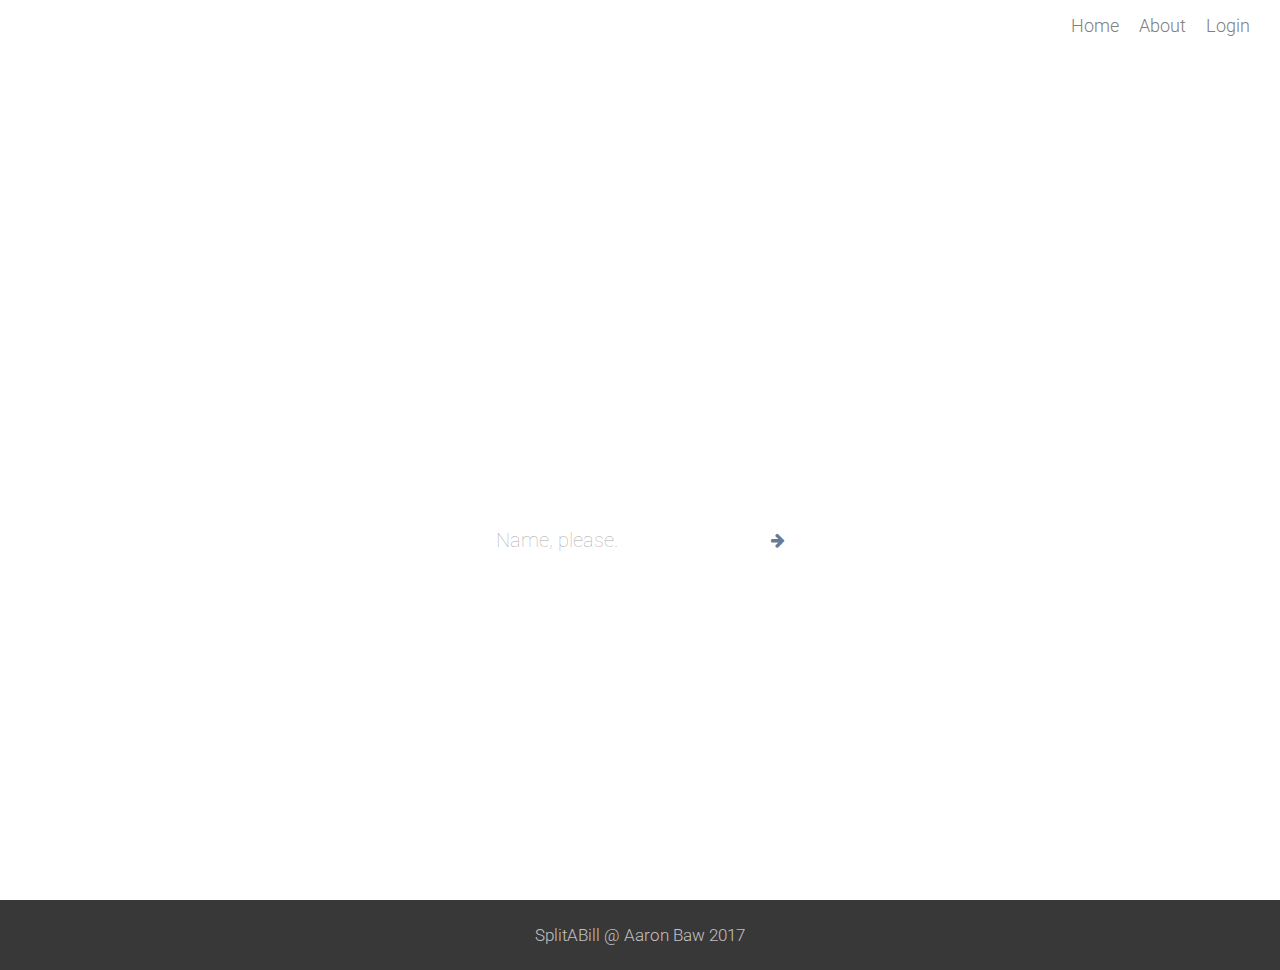
<file: index.html>
<!DOCTYPE html>
<html>
    <head>
        <meta charset="utf-8">
        <meta http-equiv="X-UA-Compatible" content="IE=edge,chrome=1">
        <title>SplitABill</title>
        <meta name="description" content="">
        <meta name="viewport" content="width=device-width, initial-scale=1">
        <link rel="apple-touch-icon" href="apple-touch-icon.png">

        <!-- CSS -->
        <link rel="stylesheet" href="./css/font-awesome.min.css">
        <link rel="stylesheet" href="css/main.css">
        <link rel="stylesheet" href="css/landing.css">
        <!-- FONTS -->
        <link href="https://fonts.googleapis.com/css?family=Libre+Baskerville|Open+Sans:300,400|Roboto:200,300,400" rel="stylesheet">
        <!-- Scripts -->
        <script
        src="https://code.jquery.com/jquery-2.2.4.min.js"
        integrity="sha256-BbhdlvQf/xTY9gja0Dq3HiwQF8LaCRTXxZKRutelT44="
        crossorigin="anonymous"></script>
        <script src="./js/landing.js"></script>
        <!-- <script src="js/vendor/modernizr-2.8.3-respond-1.4.2.min.js"></script> -->
    </head>
    <body>
        <!-- <div class="header-container"> -->
            <header>
                <nav>
                    <ul>
                        <li><a href="#">Home</a></li>
                        <li><a href="#">About</a></li>
                        <li><a href="#">Login</a></li>
                    </ul>
                </nav>
            </header>
        <!-- </div> -->

      <div class="body-container-wrap">

        <div class="main-container">
          <div class="title-headings">
            <h1 class="title">SplitABill</h1>
            <p class="tagline">Split Bills <i>not</i> people.</p>
            <hr nosade>
          </div>
          <div class="newuserbox-container">
            <form action="">
              <a class="account-exists">Already have an account?</a>
              <div style="display: flex;">
                <input name="name" placeholder="Name, please.">
                <div class="input-icon-box" style=><i class="fa fa-arrow-right" aria-hidden="true"></i></div></form>
              </div>
            </form>
            <!-- <a href="">I already have an account</a> -->
          </div>

          </div>
        </div>




        <!-- This is here to create empty space for the fixed footer beneath -->
        <div class="transparent-fill-div"></div>

        <footer class="wrapper">
            <h3>SplitABill @ Aaron Baw 2017</h3>
        </footer>
      <!-- </div> -->
      <!-- <div class="bg-image"></div> -->

    </body>
</html>
</file>
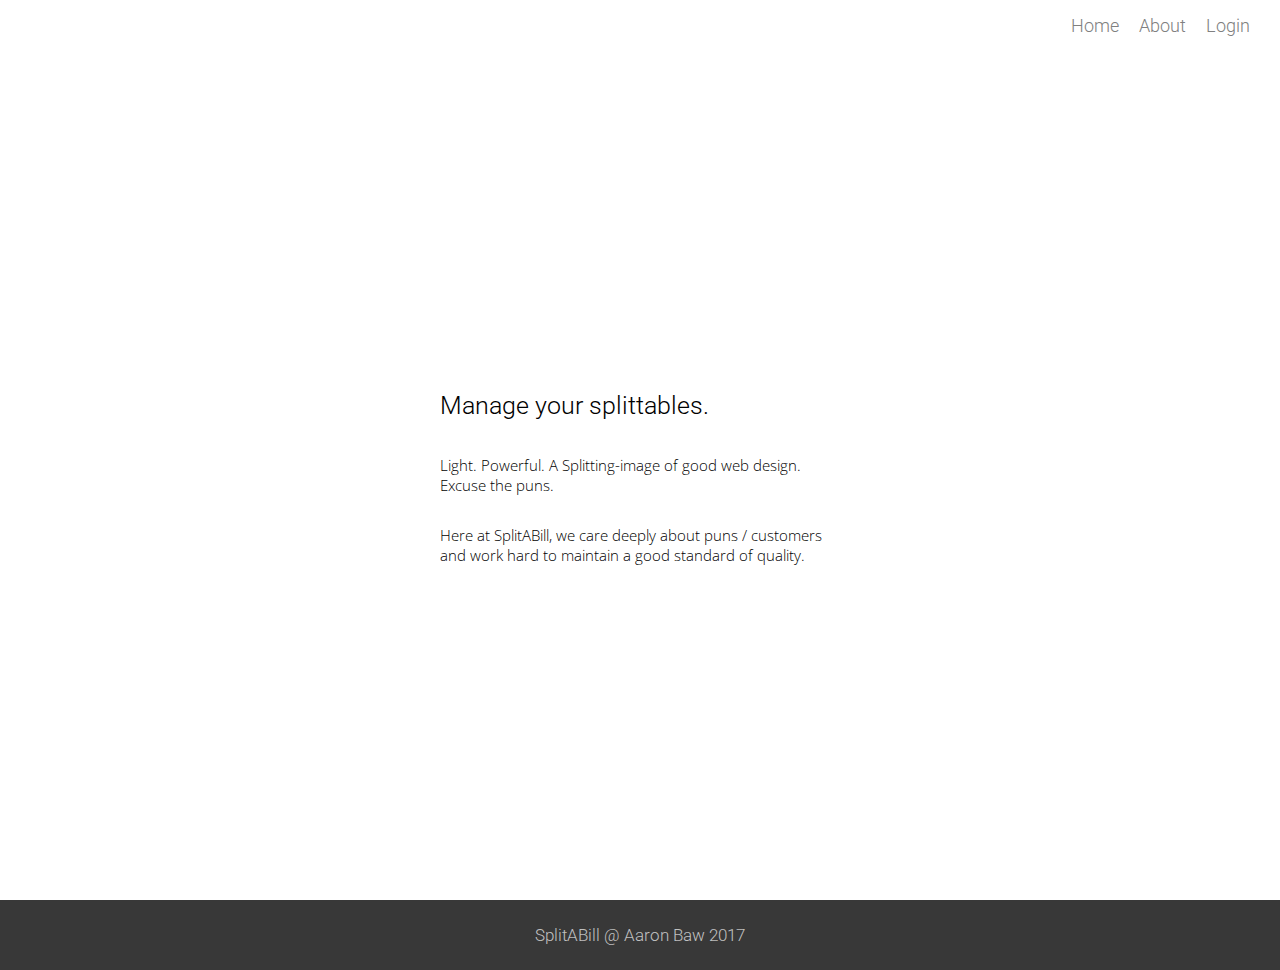
<file: pages/about.html>
<!DOCTYPE html>
<html>
    <head>
        <meta charset="utf-8">
        <meta http-equiv="X-UA-Compatible" content="IE=edge,chrome=1">
        <title>SplitABill</title>
        <meta name="description" content="">
        <meta name="viewport" content="width=device-width, initial-scale=1">
        <link rel="apple-touch-icon" href="apple-touch-icon.png">

        <!-- CSS -->
        <link rel="stylesheet" href="../css/font-awesome.min.css">
        <link rel="stylesheet" href="../css/main.css">
        <link rel="stylesheet" href="../css/about.css">
        <!-- FONTS -->
        <link href="https://fonts.googleapis.com/css?family=Libre+Baskerville|Open+Sans:300,400|Roboto:200,300,400" rel="stylesheet">
        <!-- Scripts -->
        <script
        src="https://code.jquery.com/jquery-2.2.4.min.js"
        integrity="sha256-BbhdlvQf/xTY9gja0Dq3HiwQF8LaCRTXxZKRutelT44="
        crossorigin="anonymous"></script>
        <!-- <script src="../js/login.js"></script> -->
        <!-- <script src="js/vendor/modernizr-2.8.3-respond-1.4.2.min.js"></script> -->
    </head>
    <body>
        <!-- <div class="header-container"> -->
            <header>
                <nav>
                    <ul>
                        <li><a href="#">Home</a></li>
                        <li><a href="#">About</a></li>
                        <li><a href="#">Login</a></li>
                    </ul>
                </nav>
            </header>
        <!-- </div> -->

      <div class="body-container-wrap">

        <div class="main-container">
          <div class="about-box-wrap">
            <h2>Manage your splittables.</h2>
            <p>
              Light. Powerful. A Splitting-image of good web design. Excuse the puns.
            </p>
            <p>
              Here at SplitABill, we care deeply about puns / customers and work hard to maintain a good standard of quality.
            </p>
          </div>
        </div>

    </div>




        <!-- This is here to create empty space for the fixed footer beneath -->
        <div class="transparent-fill-div"></div>

        <footer class="wrapper">
            <h3>SplitABill @ Aaron Baw 2017</h3>
        </footer>
      <!-- </div> -->
      <!-- <div class="bg-image"></div> -->

    </body>
</html>
</file>
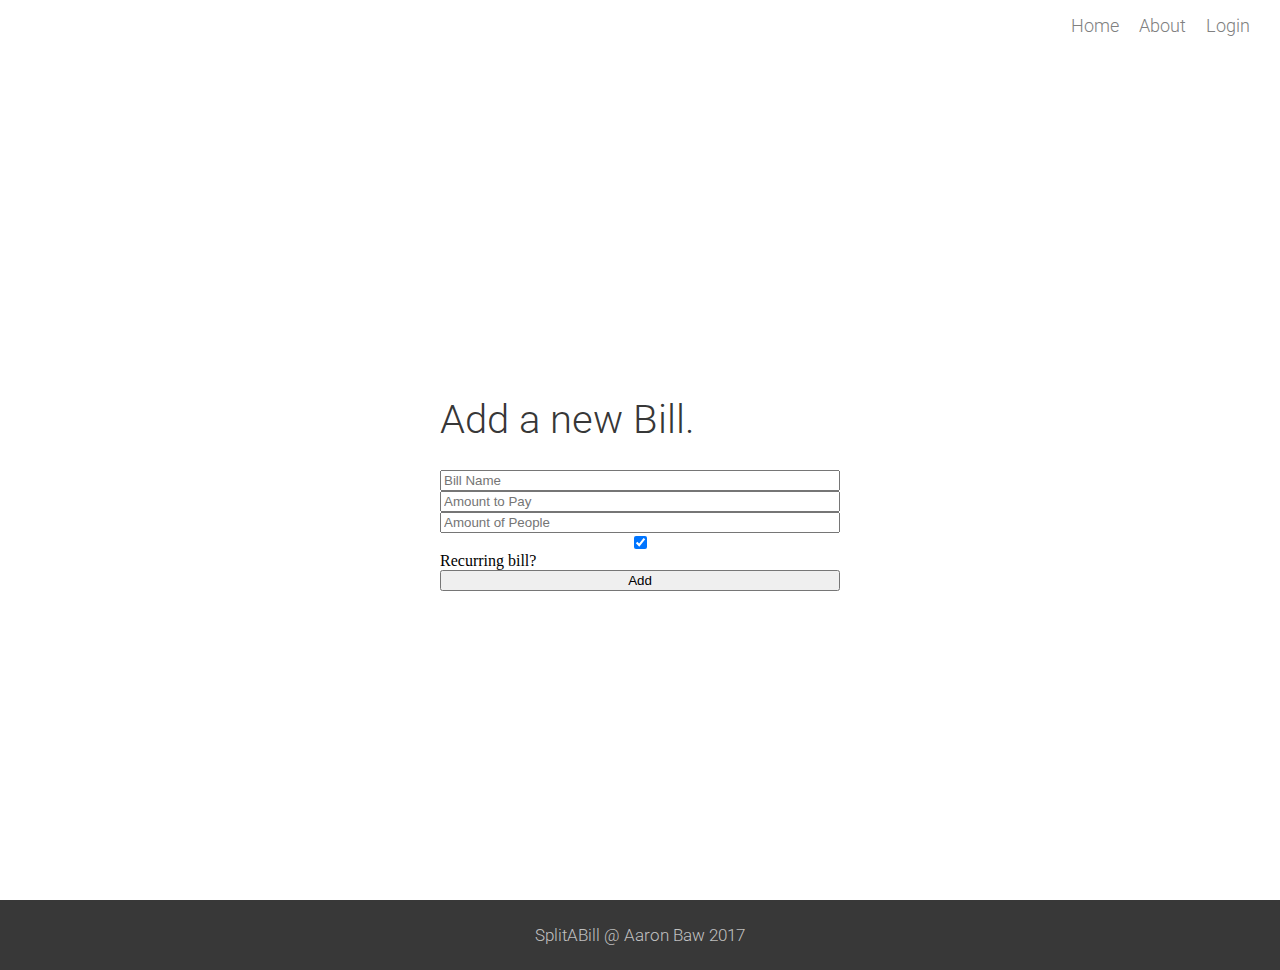
<file: pages/addBill.html>
<!DOCTYPE html>
<html>
    <head>
        <meta charset="utf-8">
        <meta http-equiv="X-UA-Compatible" content="IE=edge,chrome=1">
        <title>SplitABill</title>
        <meta name="description" content="">
        <meta name="viewport" content="width=device-width, initial-scale=1">
        <link rel="apple-touch-icon" href="apple-touch-icon.png">

        <!-- CSS -->
        <link rel="stylesheet" href="../css/font-awesome.min.css">
        <link rel="stylesheet" href="../css/main.css">
        <link rel="stylesheet" href="../css/addBill.css">
        <!-- FONTS -->
        <link href="https://fonts.googleapis.com/css?family=Libre+Baskerville|Open+Sans:300,400|Roboto:200,300,400" rel="stylesheet">
        <!-- Scripts -->
        <script
        src="https://code.jquery.com/jquery-2.2.4.min.js"
        integrity="sha256-BbhdlvQf/xTY9gja0Dq3HiwQF8LaCRTXxZKRutelT44="
        crossorigin="anonymous"></script>
        <!-- <script src="../js/login.js"></script> -->
        <!-- <script src="js/vendor/modernizr-2.8.3-respond-1.4.2.min.js"></script> -->
    </head>
    <body>
        <!-- <div class="header-container"> -->
            <header>
                <nav>
                    <ul>
                        <li><a href="#">Home</a></li>
                        <li><a href="#">About</a></li>
                        <li><a href="#">Login</a></li>
                    </ul>
                </nav>
            </header>
        <!-- </div> -->

      <div class="body-container-wrap">

        <div class="main-container">
          <div class="box-container">
            <form action="../modules/createNewBill.php" method="post">
              <h1>Add a new Bill.</h1>
              <input name="billName" type="text" placeholder="Bill Name"></input>
              <input name="amount" type="number" placeholder="Amount to Pay"></input>
              <input name="people" type="number" placeholder="Amount of People"></input>
              <input type="checkbox" name="recurring" value="true" checked>Recurring bill?</input>
              <input type="submit" value="Add"></input>
            </form>
          </div>
        </div>

    </div>




        <!-- This is here to create empty space for the fixed footer beneath -->
        <div class="transparent-fill-div"></div>

        <footer class="wrapper">
            <h3>SplitABill @ Aaron Baw 2017</h3>
        </footer>
      <!-- </div> -->
      <!-- <div class="bg-image"></div> -->

    </body>
</html>
</file>
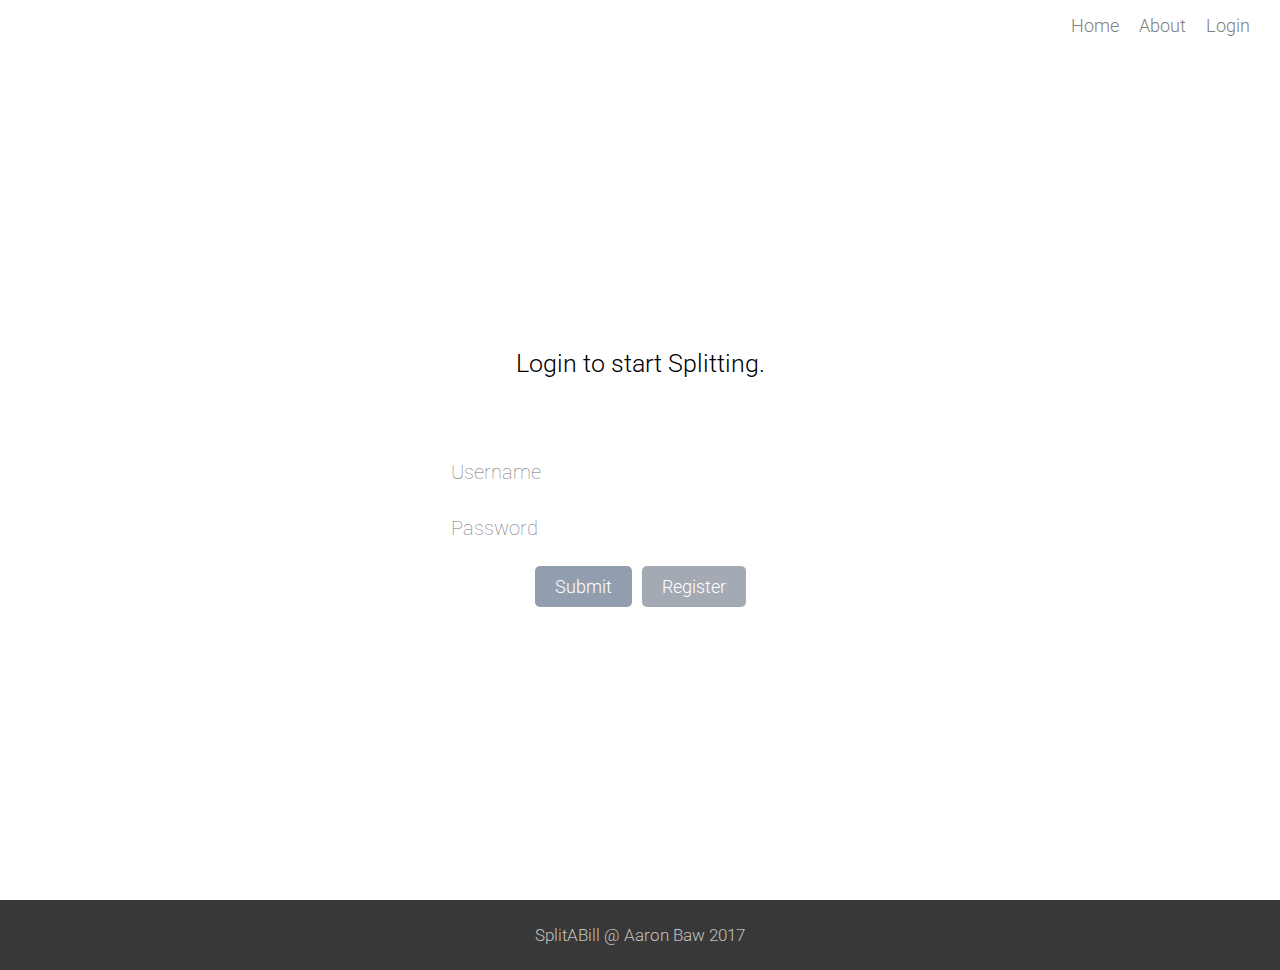
<file: pages/login.html>
<!DOCTYPE html>
<html>
    <head>
        <meta charset="utf-8">
        <meta http-equiv="X-UA-Compatible" content="IE=edge,chrome=1">
        <title>SplitABill</title>
        <meta name="description" content="">
        <meta name="viewport" content="width=device-width, initial-scale=1">
        <link rel="apple-touch-icon" href="apple-touch-icon.png">

        <!-- CSS -->
        <link rel="stylesheet" href="../css/font-awesome.min.css">
        <link rel="stylesheet" href="../css/main.css">
        <link rel="stylesheet" href="../css/login.css">
        <!-- FONTS -->
        <link href="https://fonts.googleapis.com/css?family=Libre+Baskerville|Open+Sans:300,400|Roboto:200,300,400" rel="stylesheet">
        <!-- Scripts -->
        <script
        src="https://code.jquery.com/jquery-2.2.4.min.js"
        integrity="sha256-BbhdlvQf/xTY9gja0Dq3HiwQF8LaCRTXxZKRutelT44="
        crossorigin="anonymous"></script>
        <script src="../js/login.js"></script>
        <!-- <script src="js/vendor/modernizr-2.8.3-respond-1.4.2.min.js"></script> -->
    </head>
    <body>
        <!-- <div class="header-container"> -->
            <header>
                <nav>
                    <ul>
                        <li><a href="#">Home</a></li>
                        <li><a href="#">About</a></li>
                        <li><a href="#">Login</a></li>
                    </ul>
                </nav>
            </header>
        <!-- </div> -->

      <div class="body-container-wrap">

        <div class="main-container">
          <div class="login-box-wrap">
            <h2>Login to start Splitting.</h2>
            <form action="../assets/authenticate.php" method="post">
              <p class="error"></p>
              <input name="username" placeholder="Username"></input>
              <input name="password" type="password" placeholder="Password"></input>
              <div class="form-buttons-wrap">
                <input type="submit">
                <button>Register</button>
              </div>
            </form>
          </div>
        </div>

    </div>




        <!-- This is here to create empty space for the fixed footer beneath -->
        <div class="transparent-fill-div"></div>

        <footer class="wrapper">
            <h3>SplitABill @ Aaron Baw 2017</h3>
        </footer>
      <!-- </div> -->
      <!-- <div class="bg-image"></div> -->

    </body>
</html>
</file>
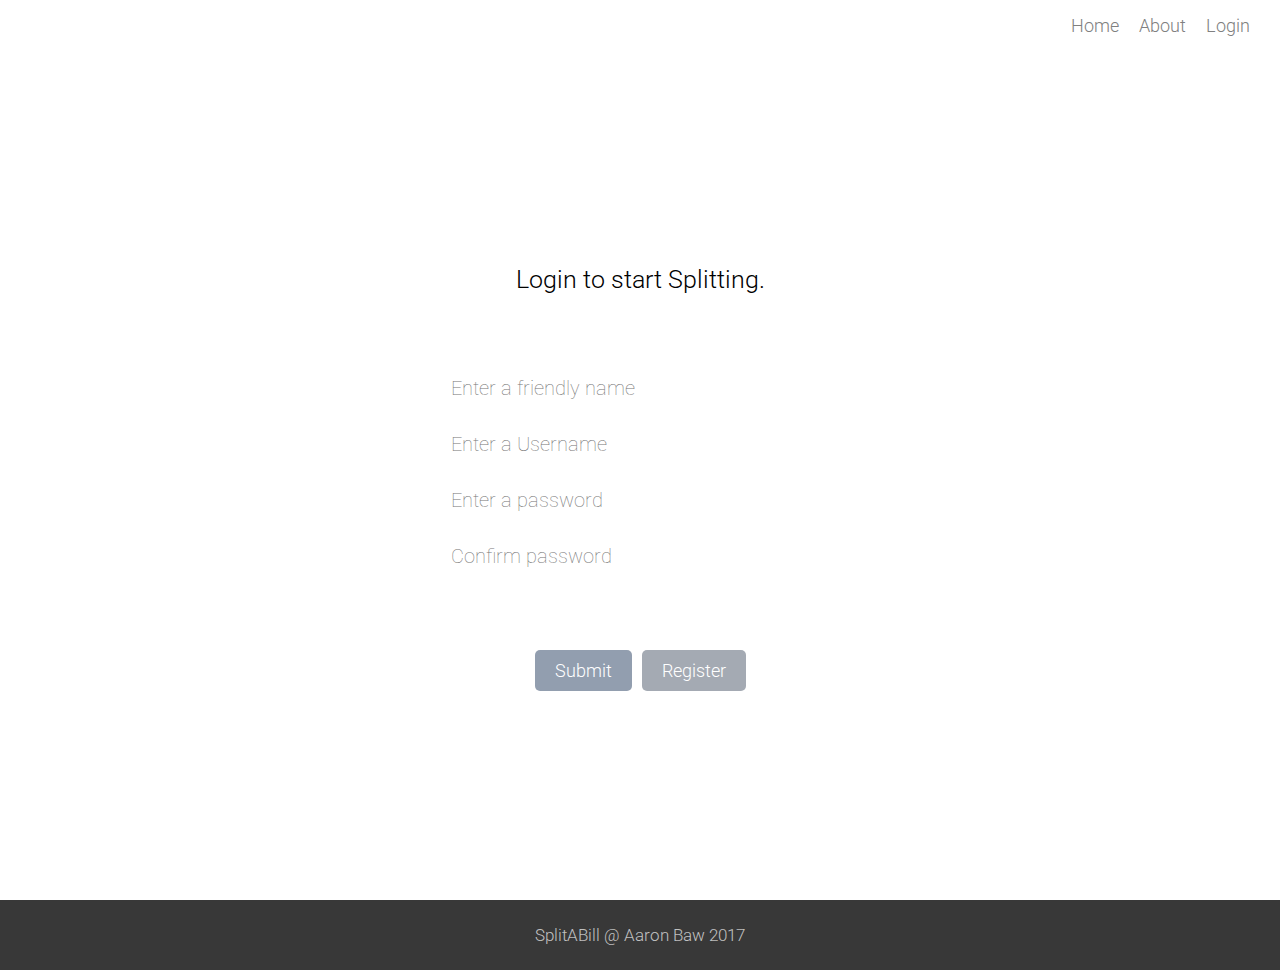
<file: pages/register.html>
<!DOCTYPE html>
<html>
    <head>
        <meta charset="utf-8">
        <meta http-equiv="X-UA-Compatible" content="IE=edge,chrome=1">
        <title>SplitABill</title>
        <meta name="description" content="">
        <meta name="viewport" content="width=device-width, initial-scale=1">
        <link rel="apple-touch-icon" href="apple-touch-icon.png">

        <!-- CSS -->
        <link rel="stylesheet" href="../css/font-awesome.min.css">
        <link rel="stylesheet" href="../css/main.css">
        <link rel="stylesheet" href="../css/login.css">
        <!-- FONTS -->
        <link href="https://fonts.googleapis.com/css?family=Libre+Baskerville|Open+Sans:300,400|Roboto:200,300,400" rel="stylesheet">
        <!-- Scripts -->
        <script
        src="https://code.jquery.com/jquery-2.2.4.min.js"
        integrity="sha256-BbhdlvQf/xTY9gja0Dq3HiwQF8LaCRTXxZKRutelT44="
        crossorigin="anonymous"></script>
        <script src="../js/login.js"></script>
        <!-- <script src="js/vendor/modernizr-2.8.3-respond-1.4.2.min.js"></script> -->
    </head>
    <body>
        <!-- <div class="header-container"> -->
            <header>
                <nav>
                    <ul>
                        <li><a href="#">Home</a></li>
                        <li><a href="#">About</a></li>
                        <li><a href="#">Login</a></li>
                    </ul>
                </nav>
            </header>
        <!-- </div> -->

      <div class="body-container-wrap">

        <div class="main-container">
          <div class="login-box-wrap">
            <h2>Login to start Splitting.</h2>
            <form action="../assets/authenticate.php" method="post">

              <p class="error"></p>

              <input name="name" placeholder="Enter a friendly name"></input>
              <input name="username" placeholder="Enter a Username"></input>
              <input name="password" type="password" placeholder="Enter a password"></input>
              <input name="confirmpassword" type="password" placeholder="Confirm password"></input>
              <input name="" type="" placeholder=""></input>

              <div class="form-buttons-wrap">
                <input type="submit"></input>
                <button>Register</button>
              </div>

            </form>
          </div>
        </div>

    </div>




        <!-- This is here to create empty space for the fixed footer beneath -->
        <div class="transparent-fill-div"></div>

        <footer class="wrapper">
            <h3>SplitABill @ Aaron Baw 2017</h3>
        </footer>
      <!-- </div> -->
      <!-- <div class="bg-image"></div> -->

    </body>
</html>
</file>
<file: css/main.css>
/* STRUCTURE AND LAYOUT */
html {
  height: 100%;
  width: 100%;
  margin: 0;
}

body {
  margin: 0;
  height: 100%;
}

div.body-container-wrap {
  height: 100%;
  /*padding: 15px;*/
}

/** STRUCTURE: NAV */

div.header-container {
  width: 100%;
  position: fixed;
}

header {
  position: fixed;
  z-index: 4;
  top: 0;
  width: 100%;
}

div.main-container {
  /*margin-top: 50px;*/
  /*padding-top: 50px;*/
  height: 100%;
  display: flex;
  justify-content: center;
  background-size: cover;
  background-image: url('http://www.wallpaperup.com/uploads/wallpapers/2012/09/16/15073/big_thumb_763a42a889a803701db274188a6fcef9.jpg');
}

nav {
  width: 100%;
  background-color: white;
  display: flex;
  align-items: center;
}

nav ul {
  display: flex;
  align-items: center;
  margin-top: 0;
  margin-bottom: 0;
  margin-right: 20px;
  margin-left: auto;
  padding: 0;
  height: 50px;
}

nav ul li {
  list-style-type: none;
  text-decoration: none;
  text-decoration-style: solid;
  margin: 10px;
}

nav ul li a {
  text-decoration: none;
  font-family: 'Roboto', sans-serif;
  font-size: 18px;
  color: grey;
  font-weight: 300;
  transition: 0.3s ease-in-out;
}

  nav ul li a:hover {
    color: rgb(114, 131, 154);
  }

/** STRUCTURE: FOOTER */
footer {
  /*position: fixed;*/
  /*z-index: -1;*/
  display: flex;
  justify-content: center;
  align-items: center;
  /*bottom: 0;*/
  height: 70px;
  width: 100%;
  margin: 0;
  background-color: rgba(0, 0, 0, 0.78);
}

  footer > h3 {
    color: rgba(255, 255, 255, 0.7);
    font-size: 17px;
  }

/*div.transparent-fill-div {
  height: 70px;
}*/

/** BG */
div.bg-image {
  background-image: url('https://source.unsplash.com/zMV7sqlJNow');
  position: absolute;
  z-index: -1;
  height: 100%;
  width: 100%;
  background-size: cover;
  background-position: center center;
}

div.overwash {
  height: 100%;
  width: 100%;
  background-color: rgba(204, 204, 204, 0.32);
}

/* TEXT STLYING */
h1 {
  font-family: 'Roboto', sans-serif;
  font-weight: 300;
  color: rgba(0,0,0,0.8);
}

h2, h3 {
  font-family: 'Roboto', sans-serif;
  font-size: 25px;
  font-weight: 300;
}

h3 {
  font-size: 20px;
  color: rgba(0,0,0,0.7);
}

p {
  font-family: 'Open Sans', sans-serif;
  font-size: 15px;
  font-weight: 300;
}
  /* Error text styling */
.error {
  text-align: center;
  color: #e74c3c;

}


/* Global Icon Styling*/
i.enter-btn {
  font-size: 30px;
  color: white;
}

/** Animations! */
.bounceOutAnimation {
  /** Assumes that the element already has transition easing etc.*/
  transform: translateY(-100%);
  opacity: 0 !important;
}

/** Notification Bar styling */
.hidden {
  display: none;
}

.notificationBox {
  position: absolute;
  background-color: #ffffff;
  /* height: 400px; */
  width: 300px;
  border: 1px solid rgba(128, 128, 128, 0.25);
  border-radius: 5px;
  right: 20px;
  top: 50px;
  padding: 0px 20px 20px 20px;

}

.notification-content {
  max-height: 500px;
  overflow-y: scroll;
}

.notify-text-header {
  color: #404040;
  text-align: center;
  top: 0;
  font-size: 15px;
  margin: 0;
  border-bottom: 1px solid #d6d6d6;
}

.notification {
  /*height: 55px;*/
  border-radius: 10px;
  display: flex;
  margin-top: 10px;
  padding: 10px;
  /* justify-content: center; */
  align-items: center;
  background-color: whitesmoke;
  line-height: normal;
}

.notification-success {
  font-weight: bold;
  background-color: #bee6bf;
}

.notify-important-icon {
  color: #ffffff;
  margin-right: 10px;
  background-color: grey;
  display: flex !important;
  justify-content: center;
  align-items: center;
  font-size: 24px !important;
  height: 30px !important;
  width: 30px !important;
  line-height: normal !important;

}

.notify-success-icon {
  color: #ffffff;
  margin-right: 10px;
  background-color: #bee6bf;
}

.notify-important-text {
  color: #4e4c4c;
  word-wrap: break-word;
  display: inline;
}

.notify-success-text {
  color: #ffffff;
  word-wrap: break-word;
  display: inline;
  font-weight: bold;
}
</file>
<file: css/landing.css>
/** CSS For landing page */

div.body-container-wrap {
  /*display: flex;
  justify-content: center;*/
  /*flex-direction: column;*/
  /*background-size: cover;
  background-image: url('https://source.unsplash.com/zMV7sqlJNow');*/
}

div.body-container-wrap h1 {
  /*text-align: center;*/
  /*height: 100%;*/
  font-family: 'Libre Baskerville', sans-serif;
  font-size: 50px;
  margin-bottom: 20px;
}

div.main-container {
  flex-direction: column;
}

div.newuserbox-container {
  display: flex;
  justify-content: center;
  margin-top: 20px;
}

div.newuserbox-container form input {
  background-color: rgba(255, 255, 255, 0.38);
      padding: 10px;
      border: 1px solid rgba(0, 0, 0, 0);
      border-radius: 5px 0px 0px 5px;
      font-size: 20px;
      /* border: none; */
      font-family: 'Roboto', sans-serif;
      font-weight: lighter;
      outline: none;
      color: rgba(33, 33, 33, 0.7);
}

div.newuserbox-container form input::-webkit-input-placeholder {
  color: rgba(33, 33, 33, 0.4);
}

div.newuserbox-container form {
  display: flex;
  flex-direction: column;
  width: 310px;
  transition: 0.5s cubic-bezier(0.46, 0.03, 0.52, 0.96);
}

div.newuserbox-container form a {
  text-decoration: none;
  cursor: pointer;
  opacity: 0;
  transition: 0.5s ease-in-out;
  font-family: 'Roboto', sans-serif;
  font-weight: lighter;
  text-decoration: none;
  color: #d0d0d0;
  margin-bottom: 5px;
}

div.newuserbox-container form a:hover{
  color: white;
}

div.newuserbox-container {
  display: flex;
  flex-direction: column;
  justify-content: center;
  align-items: center;
}


div.newuserbox-container form:active {
  box-shadow: 5px 5px solid black;
}

div.input-icon-box {
  display: flex;
  justify-content: center;
  align-items: center;
  width: 100%;
  background-color: rgba(255, 255, 255, 0.4);
  border-radius: 0px 5px 5px 0px;
  cursor: pointer;
  transition: 0.5s ease-in-out;
}

div.input-icon-box:hover {
  background-color: white;
  transform: translateX(-5px);
  /*transform: translateY(-10px);*/
}

div.input-icon-box i {
  color: #687b96;
}

div.title-headings {
  /*margin-top: 50px;*/
  display: flex;
  justify-content: center;
  align-items: center;
  flex-direction: column;
  transition: 0.3s ease-in-out;
}

div.title-headings h1, div.title-headings p {
  margin-top: 0;
  /*color: #5d5d5d;*/
  color: white;
}

hr {
  width: 80px;
  color: white;
  height: 0px;
  border: 1px solid rgba(255, 255, 255, 0.43);
}
</file>
<file: css/about.css>
div.main-container {
  display: flex;
  justify-content: center;
  align-items: center;
}

div.about-box-wrap {
  display: flex;
  flex-direction: column;
  margin-top: 50px;
  /*height: 300px;*/
  width: 80%;
  max-width: 400px;
  background-color: white;
  border-radius: 10px;
  padding: 20px;
}

form {
  margin-top: auto;
  margin-top: 20px;
  margin-bottom: 10px;

  display: flex;
  flex-direction: column;
}

form > input {
  background-color: rgba(255, 255, 255, 0.38);
      padding: 10px;
      border: 1px solid rgba(0, 0, 0, 0);
      border-radius: 5px 0px 0px 5px;
      font-size: 20px;
      /* border: none; */
      font-family: 'Roboto', sans-serif;
      font-weight: lighter;
      outline: none;
      color: rgba(33, 33, 33, 0.7);
      margin-bottom: 10px;
}

div.form-buttons-wrap {
  display: flex;
  justify-content: center;
}

div.form-buttons-wrap input, div.form-buttons-wrap button {
  /* Style the submit and register buttons*/
  border: none;
font-size: 18px;
color: white;
border-radius: 5px;
margin: 5px;
padding: 5px;
padding: 10px 20px 10px 20px;
background-color: #929eaf;
font-family: "Roboto",sans-serif;
font-weight: 300;
cursor: pointer;
transition: 0.3s ease-in-out;
}

div.form-buttons-wrap input:hover, div.form-buttons-wrap button:hover {
  background-color: #616161;
}

div.form-buttons-wrap button {
  background-color: #a4aab3;
}

div.login-box-wrap h2 {
  text-align: center;
}
</file>
<file: css/addBill.css>
div.main-container {
  display: flex;
  justify-content: center;
  align-items: center;
}

h1 {
  font-size: 40px;
}

div.box-container {
  display: flex;
  flex-direction: column;
  margin-top: 50px;
  /*height: 300px;*/
  width: 80%;
  max-width: 400px;
  background-color: white;
  border-radius: 10px;
  padding: 50px;
}

form {
  margin-top: auto;
  margin-top: 20px;
  margin-bottom: 10px;
  display: flex;
  flex-direction: column;
}

div.form-buttons-wrap {
  display: flex;
  justify-content: center;
}

div.form-buttons-wrap input, div.form-buttons-wrap button {
  /* Style the submit and register buttons*/
  border: none;
  font-size: 18px;
  color: white;
  border-radius: 5px;
  margin: 5px;
  padding: 5px;
  padding: 10px 20px 10px 20px;
  background-color: #929eaf;
  font-family: "Roboto",sans-serif;
  font-weight: 300;
  cursor: pointer;
  transition: 0.3s ease-in-out;
}

div.form-buttons-wrap input:hover, div.form-buttons-wrap button:hover {
  background-color: #616161;
}

div.form-buttons-wrap button {
  background-color: #a4aab3;
}

div.login-box-wrap h2 {
  text-align: center;
}
</file>
<file: css/login.css>
div.main-container {
  display: flex;
  justify-content: center;
  align-items: center;
}

div.login-box-wrap {
  display: flex;
  flex-direction: column;
  margin-top: 50px;
  /*height: 300px;*/
  width: 80%;
  max-width: 400px;
  background-color: white;
  border-radius: 10px;
  padding: 20px;
}

form {
  margin-top: auto;
  margin-top: 20px;
  margin-bottom: 10px;

  display: flex;
  flex-direction: column;
}

form > input {
  background-color: rgba(255, 255, 255, 0.38);
      padding: 10px;
      border: 1px solid rgba(0, 0, 0, 0);
      border-radius: 5px 0px 0px 5px;
      font-size: 20px;
      /* border: none; */
      font-family: 'Roboto', sans-serif;
      font-weight: lighter;
      outline: none;
      color: rgba(33, 33, 33, 0.7);
      margin-bottom: 10px;
}

div.form-buttons-wrap {
  display: flex;
  justify-content: center;
}

div.form-buttons-wrap input, div.form-buttons-wrap button {
  /* Style the submit and register buttons*/
  border: none;
font-size: 18px;
color: white;
border-radius: 5px;
margin: 5px;
padding: 5px;
padding: 10px 20px 10px 20px;
background-color: #929eaf;
font-family: "Roboto",sans-serif;
font-weight: 300;
cursor: pointer;
transition: 0.3s ease-in-out;
}

div.form-buttons-wrap input:hover, div.form-buttons-wrap button:hover {
  background-color: #616161;
}

div.form-buttons-wrap button {
  background-color: #a4aab3;
}

div.login-box-wrap h2 {
  text-align: center;
}
</file>
